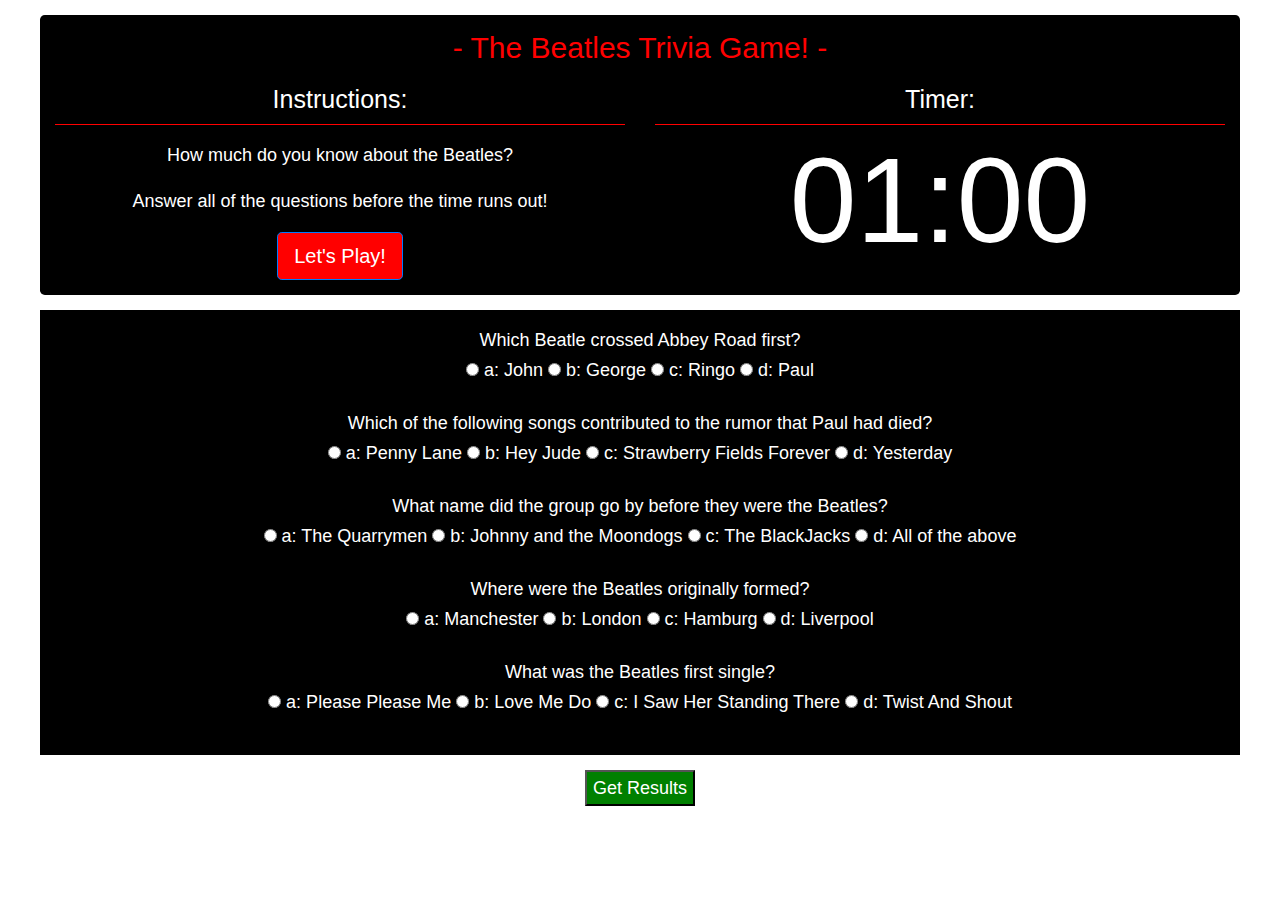
<file: index.html>
<!DOCTYPE html>
<html lang="en-us">

<head>
    <meta charset="UTF-8">
    <title>TriviaGame</title>
    <link rel="stylesheet" href="https://maxcdn.bootstrapcdn.com/bootstrap/4.0.0/css/bootstrap.min.css">
    <script type="text/javascript" src="https://cdnjs.cloudflare.com/ajax/libs/jquery/3.2.1/jquery.min.js"></script>
    <link rel="stylesheet" type="text/css" href=".\assets\css\style.css">
</head>

<body>

    <div class="jumbotron">
        <h1 class="gameTitle">- The Beatles Trivia Game! -</h1>
        <div class="row">
            <div class="col-md-6">
                <div class="instructions">
                    <p class="instructionHeader">Instructions:</p>
                    <hr class="barBelowInstructions">
                    <p>How much do you know about the Beatles?</p>
                    <p>Answer all of the questions before the time runs out!</p>
                    <a id="letsPlay" class="btn btn-primary btn-lg" role="button">Let's Play!</a>
                </div>
            </div>
            <div class="col-md-6">
                <div class="timer">
                    <p class="timerHeader">Timer:</p>
                    <hr class="barBelowInstructions">
                    <div id="timeDisplay">01:00</div>
                </div>
            </div>
        </div>
    </div>

    <div id="quiz"></div>
    <div id="submitButtonSection">
        <button id="submit">Get Results</button>
    </div>
    <div id="results"></div>


    <script type="text/javascript" src=".\assets\javascript\app.js">

    </script>

</body>

</html>
</file>
